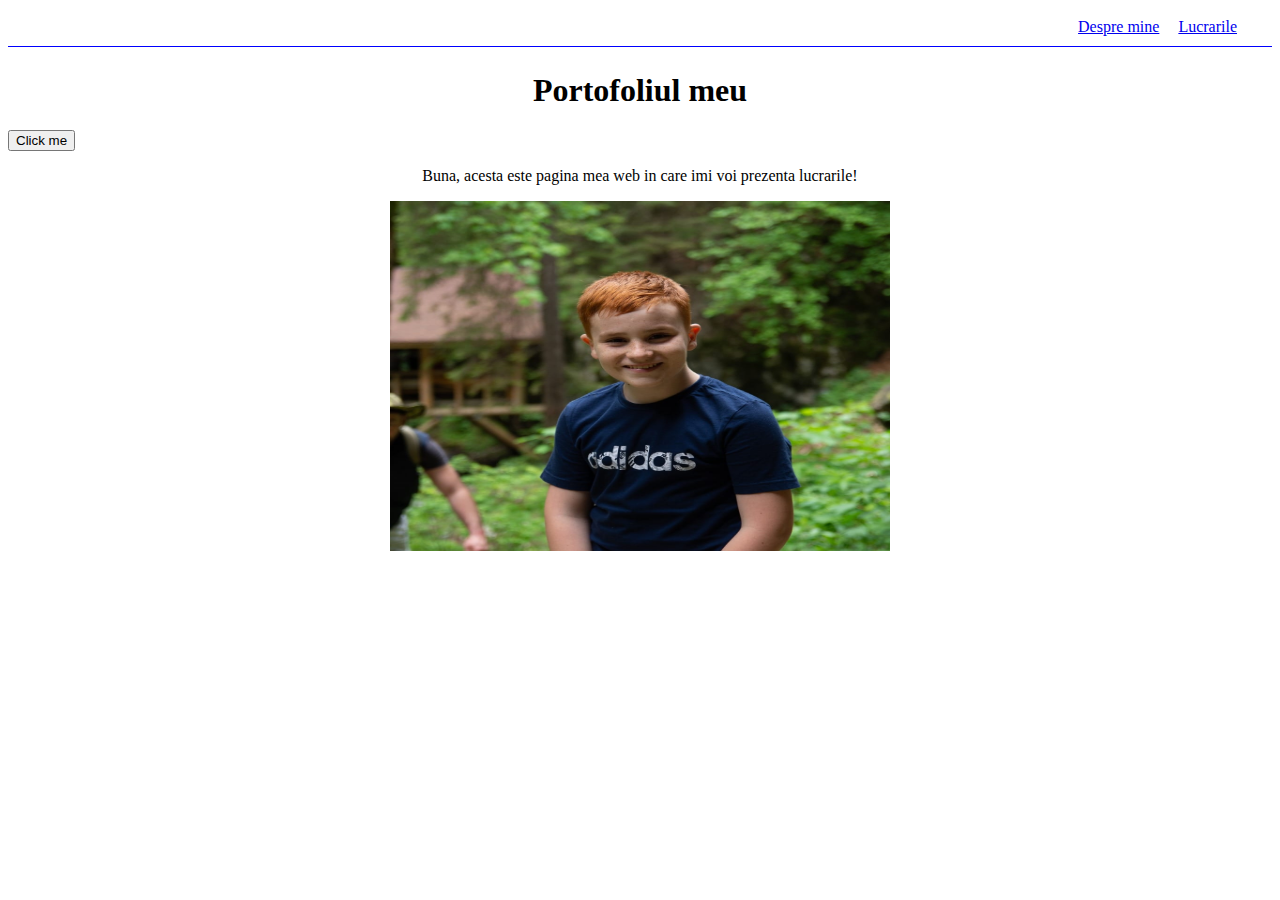
<file: index.html>
<!DOCTYPE html>
<html>
  <head>
    <meta charset="UTF-8">
    <title>Sebi works </title>
    <link rel="stylesheet" href="style.css" type="text/css">
  </head>
  <body>
    <nav>
    <a class="nav-link" href="me.html">Despre mine</a> 
    <a class="nav-link" href="work.html">Lucrarile</a>
    </nav>
  <h1>Portofoliul meu</h1>
  <button class="button" type="button">Click me</button>
  <p> Buna, acesta este pagina mea web in care imi voi prezenta lucrarile!<p>
   

    <img class="home-page-image" src="me.jpg" alt="Poza mea"


      <script src="scripts.js"></script>
    </body>
</html>
</file>
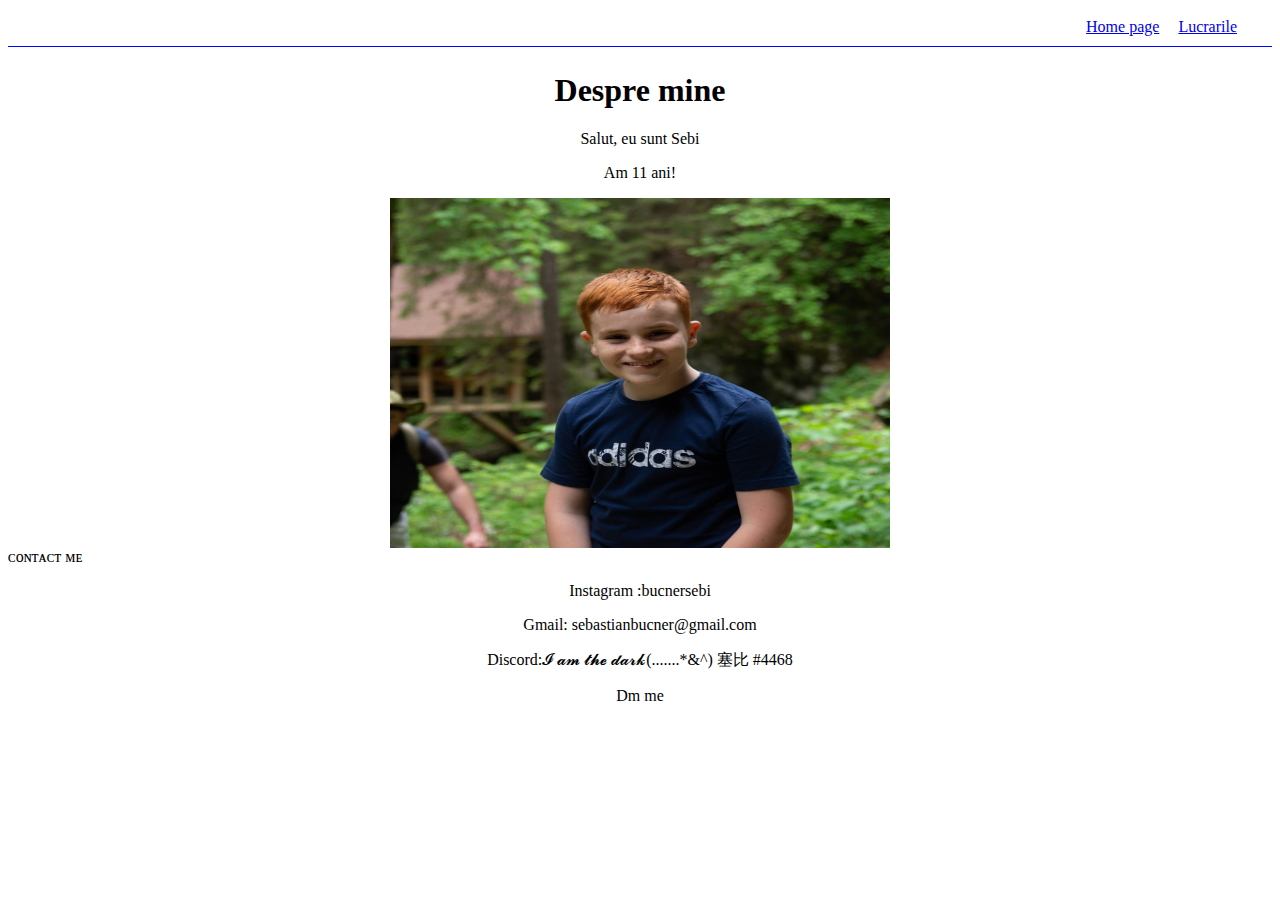
<file: me.html>
<!DOCTYPE html>
<html><head>
    <meta charset="UTF-8">
    <title>Despre mine</title>
    <link rel="stylesheet" href="style.css" type="text/css">
  </head>
  <body>
  <nav>
      <a class="nav-link" href="index.html">Home page</a> 
      <a class="nav-link" href="work.html">Lucrarile</a>
</nav>
    
      

  <h1>Despre mine</h1>
  <p>Salut, eu sunt Sebi</p>
  <p>Am 11 ani!</p>
  <img class="me-page-image" src="me.jpg" alt="Poza mea"
  <p>ᴄᴏɴᴛᴀᴄᴛ ᴍᴇ
  </p>
  
  <p>Instagram :bucnersebi</p>
  <p>Gmail: sebastianbucner@gmail.com</p>
  <p>Discord:𝓘 𝓪𝓶 𝓽𝓱𝓮 𝓭𝓪𝓻𝓴(.......*&^) 塞比
    #4468 </p>
  <p>Dm me</p>
  


  <script src="scripts.js"></script>
</body>
</html>
</file>
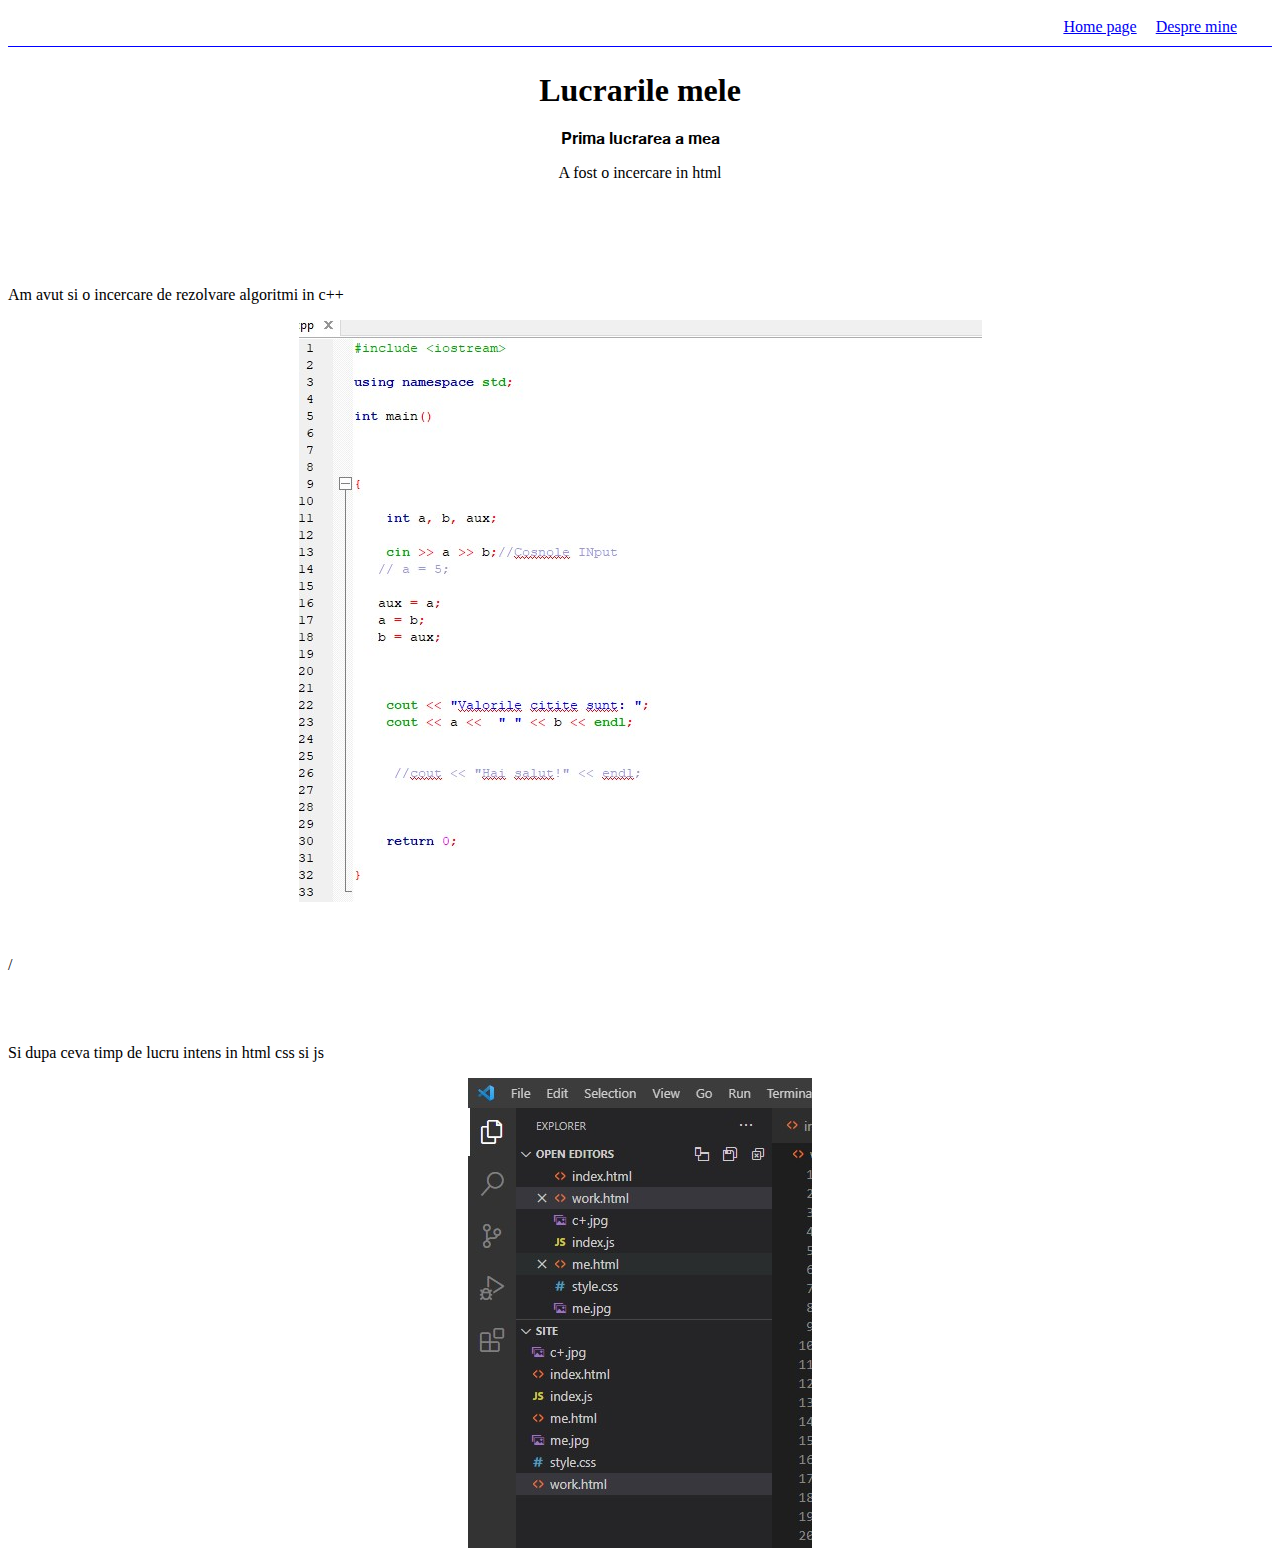
<file: work.html>
<html>
  <head>
    <meta charset="UTF-8">
    <title>Lucrarile  mele</title>
    <link rel="stylesheet" href="style.css" type="text/css">
    
  
  </head>
  <body>
    <nav>
      <a class="nav-link" href="index.html">Home page</a> 
      <a class="nav-link" href="me.html">Despre mine</a>
    </nav>
    <h1>Lucrarile mele</h1>
    <p>𝐏𝐫𝐢𝐦𝐚 𝐥𝐮𝐜𝐫𝐚𝐫𝐞𝐚 𝐚 𝐦𝐞𝐚</p>
    <p>A fost o incercare in html</p>


 
    <br></br><br></br><P class="in" href="work.html" >Am avut si o incercare de rezolvare algoritmi in c++</P>


    <img class="work-page-image" src="c+.jpg" alt="c+"


  </br></br><br></br>/<br></br><br></br><P class="is" href="work.html" >Si dupa ceva timp de lucru intens in html css si js</P>

  <img class="work-page-image" src="html.jpg"  alt="html"










    
    
    
  <script src="scripts.js"></script>
  </body>
</html>
</file>
<file: style.css>
nav {
  margin-bottom: 25px;
  padding-top:  10px;;
  padding-bottom: 10px;
  padding-left: 20px;
  padding-right: 20px;
  text-align: right;
  border-bottom: 1px solid  blue;
}
 

.nav-link {
    margin-right: 15px;
    
  
    
}

h1 { 
  text-align: center;
}


p {
  text-align:center;

}
  




.home-page-image {
  height: 350px;
  width: 500px;
  display: block;
  margin-left: auto;
  margin-right: auto;


}

.me-page-image { 
  height: 350px;
  width: 500px;
  display: block;
  margin-left: auto;
  margin-right: auto;

}


.in {
  text-align: left;
  
}

  
.work-page-image {
  margin-right: auto;
  margin-left: auto;
  display: block;

}


.is {
  text-align: left;
  display: block;
}
</file>
